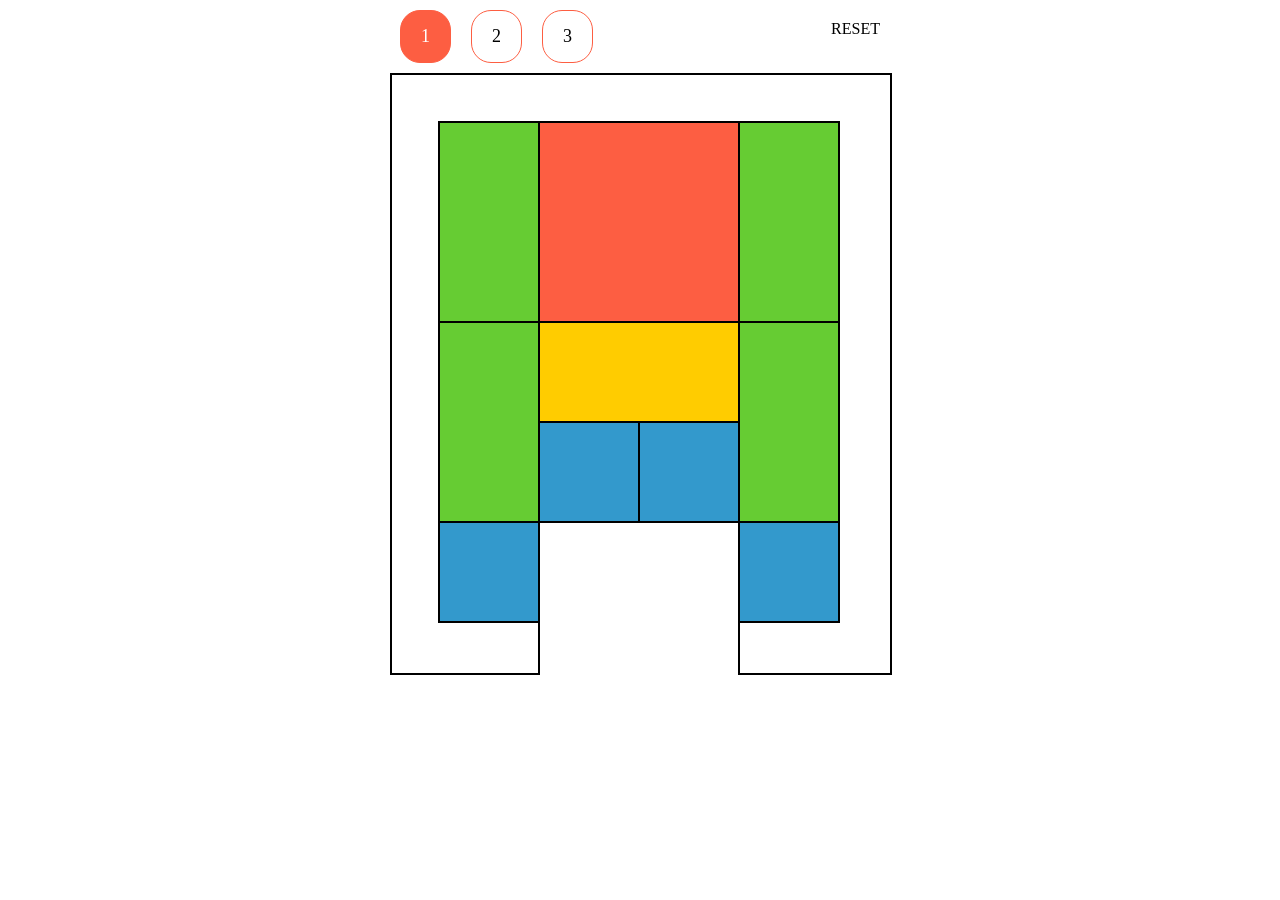
<file: index.html>
<head>
<link rel="stylesheet" href="css/styles.css">
<script type="text/javascript" src="js/jquery-1.5.2.min.js"></script>
<script type="text/javascript" src="js/utils.js"></script>
<script type="text/javascript" src="js/tojson.js"></script>
<script type="text/javascript" src="js/game.js"></script>
</head>
<body>
    <div id="board_select">
        <div id="set1" class="button active">1</div>
        <div id="set2" class="button">2</div>
        <div id="set3" class="button">3</div>
        <a id="reset">RESET</a>

        <div class="clr"></div>
    </div>
	<div id="board">
        <div id="border-outer"></div>
        <div id="border-inner"></div>
        <div id="border-exit"></div>
        <div class="inner">
        </div>
	</div>
</body>
</file>
<file: css/styles.css>
.clr {
    clear: both
}

#board {
    width: 500px;
    height: 600px;
    position: relative;
    margin: 5px auto;
}

#board .inner {
    width: 398px;
    height: 498px;
    position: absolute;
    top: 50px;
    left: 50px;
    background: white
}

.figure {
    position: absolute;
    border: 2px solid black;
}

.solo{
    background-color: #3399CC;
}

.hor{
    background-color: #FFCC00;
}

.vert{
    background-color: #66CC33;
}

.target{
    background-color: #FD5E42;
}

#board_select {
    width: 500px;
    margin: 10px auto
}

.button {
    border: 1px solid #FD5E42;
    float: left;
    margin: 0px 10px;
    padding: 15px 20px;
    font-size: 18px;
    cursor: pointer;
    background: white;
    border-radius: 20px;
}

.button.active {
    background: #FD5E42;
    color: white;
}

#reset {
    padding: 10px;
    float:right;
    cursor: pointer;
}

.brdr {
    position: absolute;
}

/* board */

#border-outer{
    position: absolute;
    border:  2px solid black;
    width: 498px;
    height: 598px;
}
#border-inner{
    top: 48px;
    left: 48px;
    position: absolute;
    border: 2px solid black;
    width: 398px;
    height: 498px;
}
#border-exit{
    left: 148px;
    bottom: -2px;
    position: absolute;
    background-color: white;
    border-left: 2px solid black;
    border-right: 2px solid black;
    width: 198px;
    height: 54px;
}
</file>
